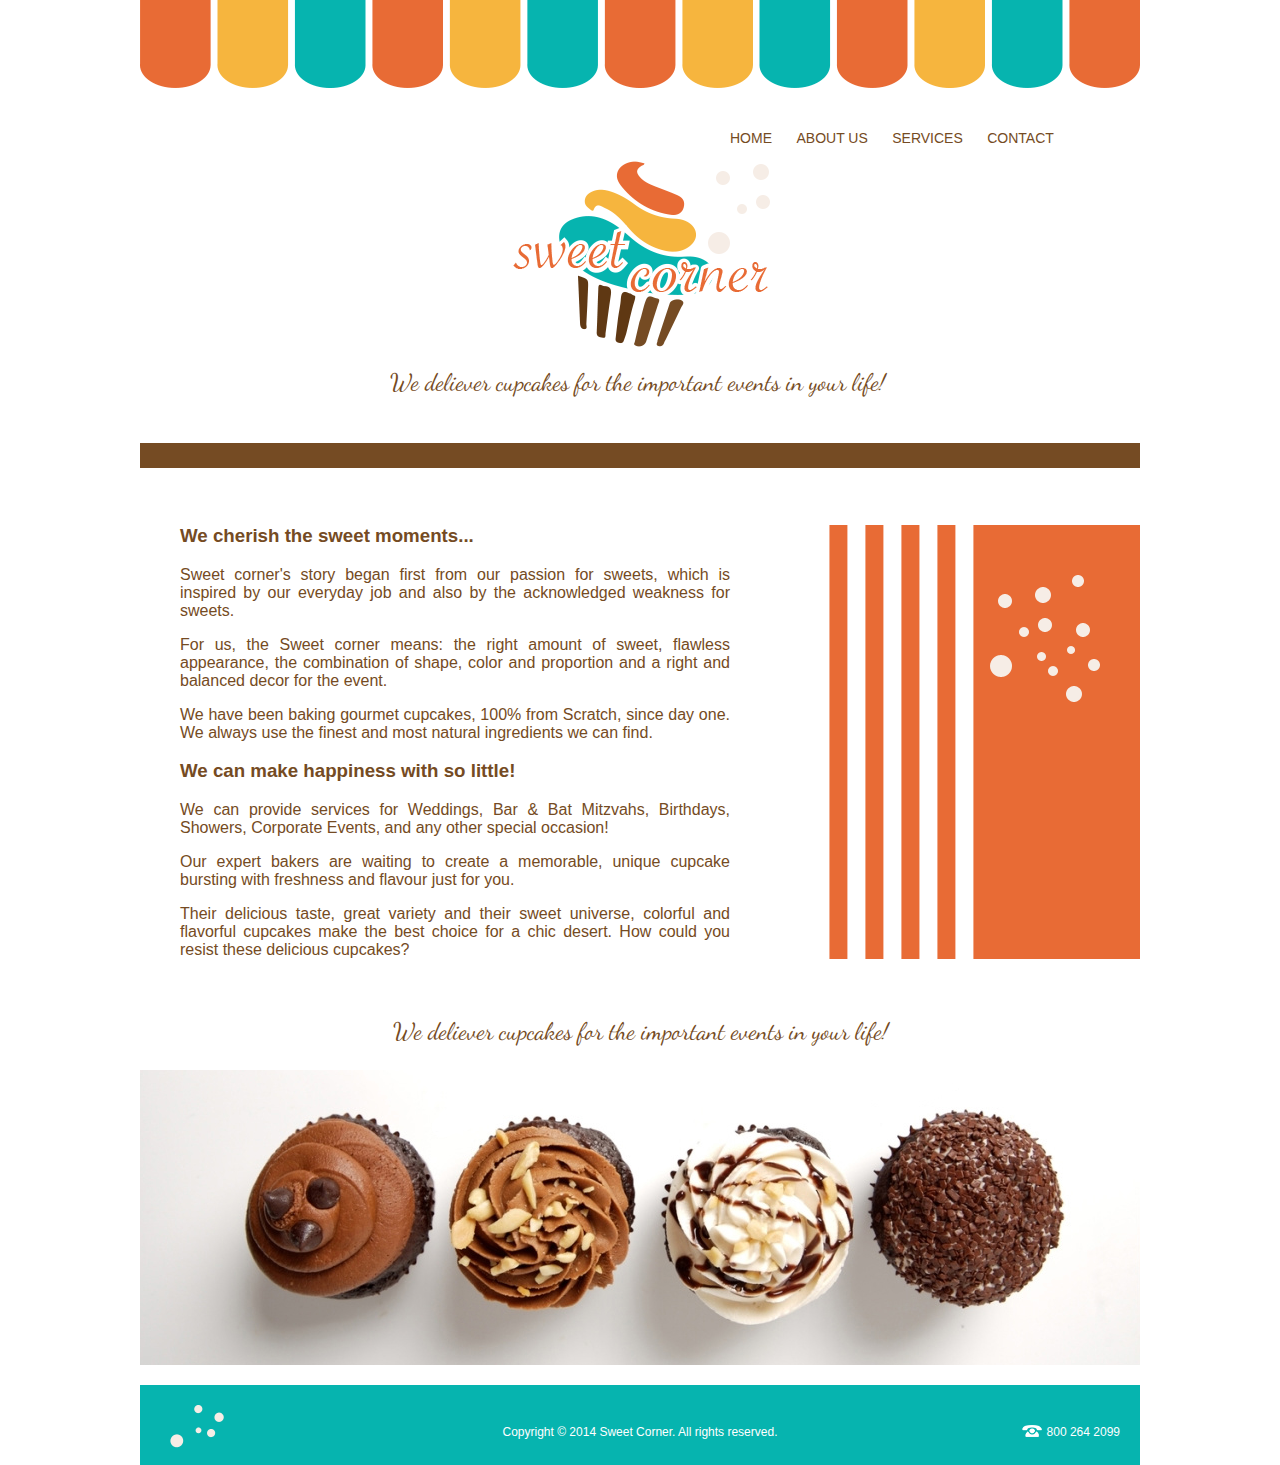
<file: index.html>
<html lang="en">

<head>


    <meta charset="UTF-8" />
    <!-- begin - SEO meta tags -->
    <meta name="title" content="My Sweet Corner Site" />
    <meta name="keywords" content="sweetcorner, sweet, corner, home, index" />
    <meta name="description" content="This is the home of My Sweet Corner Site." />
    <!-- end - SEO meta tags -->
    <title>Eva's Sweet Corner Site | Home</title>
    <!-- Google Fonts -->
    <link href='http://fonts.googleapis.com/css?family=Dancing+Script' rel='stylesheet' type='text/css' />
    <!-- the following CSS file is included for styling -->
    <link media="all" type="text/css" rel="stylesheet" href="css/sc_my_css.css" />

</head>


<body>

    <div class="whole-page-container">

        <div class="wrapper">
            <div id="header">
                <img src="img/awning.png" alt="Colored Awning Header" />

                <div id="nav">
                    <ul>
                        <li><a href="#" data-url="home.html">Home</a>
                        </li>
                        <li><a href="#" data-url="about_us.html">About us</a>
                        </li>
                        <li><a href="#" data-url="services.html">Services</a>
                        </li>
                        <li><a href="#" data-url="contact.html">Contact</a>
                        </li>
                    </ul>
                </div>
                <div id="logo_header">
                    <img src="img/logo.png" alt="Cupcake Logo" />
                </div>

                <div class="dancing-script-italic-font">
                    <p>We deliever cupcakes for the important events in your life!</p>
                </div>
            </div>
        </div>

        <br class="clear-all" />

        <div id="brown_bar"></div>
            
            <div id="center-text-container">
                
    
            </div>
                <br class="clear-all" />


   
        <!-- page footer - begin -->
        <div class="wrapper">
        <footer>
            <div id="footer-dot"><img src="img/dots_footer_white.png"></div>
            <div id="footer-text">Copyright &copy 2014 Sweet Corner. All rights reserved.
            </div>
            <div id="phone_foot">800 264 2099</div>
        </footer>
        </div>
        <!-- page footer - end -->


                
                
                
    
    <script type="text/javascript" src="http://code.jquery.com/jquery-1.11.0.min.js"></script>

    <script>
        
        $(function () {
            $('#nav li a').on('click', clickedLink);
            navigate('home.html');
        });
        function clickedLink() {
            var page_url = $(this).data('url');
            navigate(page_url);
            return false;
        }
            
        function navigate(page_url) {
            $.ajax({
                    url: page_url,
                    success: function (data) {
                        //Insert the contents of data into middle-content-container

                        $('#center-text-container').html(data);
                    },
                dataType: 'text'
            });
        }
                   
    </script>


</body>

</html>
</file>
<file: css/sc_my_css.css>
html, body {
    margin: 0;
    padding: 0;
    color: #754b23;
    font-family: "Arial", Sans-Serif;
}
.whole-page-container {
    width: 1000px;
    margin: auto;
}

.wrapper {
    width: 100%;
    position: relative;
    bottom: 0;
    left: 0;
}


#nav {
    float: right;
    margin-top: 25px;
    margin-right: 20px;
    width: 450px;
}

#nav li a{
    color: #754b23;
    font-size: 14px;
    padding-left: 20px;
    text-transform: uppercase;
    text-decoration: none;
}

#nav li{
    list-style-type: none;
    display: inline;
}

#nav a:hover{
    color: #06b4af;
}

#logo_header {
    position: absolute;
    margin-top: 70px;
    margin-left: 368px;
}

.dancing-script-italic-font p{
    position: absolute;
    font-family: Dancing Script;
    font-style: normal;
    font-size: 24px;
    margin-top: 280px;
    margin-left: 250px;
}

.clear-all {
        clear: both;
}

#brown_bar {
    width: 100%;
    height: 25px;
    background-color: #754b23;
}

#header {
    height: 425px;
    width: 100%;
}

#center-text-container {
    width: 100%;
    position: relative;
}

#body_text {
    margin-top: 57px;
    margin-left: 40px;
    width: 550px;
    text-align: justify;
}



#white_dots {
    position: absolute;
    margin-top: 50px;
    margin-left: 850px;
    width: 110px;
    height: 127px;
}

#bottom_image_home {
    margin-top: 50px;
    width: 100%;
    height: 295;
    position: relative;
}

.dancing-script-italic-font {
    
}

.dancing-script-italic-font-bottom {
    font-family: Dancing Script;
    text-align: center;
    font-style: normal;
    font-size: 24px;
}

#home_bottom_area {
    height: 350px;
    margin: 0;
}

#image_bottom_section {
    position: relative;
    width: 1000px;
    height: 335px;
}

footer {
    height: 80px;
    background-color: 06b4af;
    position: relative;
    width: 100%;
    color: white;
    font-size: 12px;

}


#footer_phone {
    float: right;
    width: 200px;
    padding: 0;
    height: 20px;
    margin-right: 3px;
    margin-top: 35px;
    background: url(../img/phone_symbol.png) no-repeat;
}

#footer_phone p {
    margin: 0;
    padding: 0 0 0 27;
}
    

#footer_white_dots {
    position: absolute;
    margin: 0;
    padding-left: 65px;
    padding-top: 25px;
    width: 54px;
    height: 43px;   
}

#footer_copyright_text {
    position: absolute;
    margin: 0;
    padding-left: 350px;
    padding-top: 19px;
}

#yellow_dots {
    position: absolute;
    margin-top: 70px;
    margin-left: 670px;
    width: 85px;
    height: 106px;
}

#center-text-container_about_us {
    width: 100%;
    background: url(../img/yellow_strips2.png) repeat-y top right;
    position: relative;
}

#image_bottom_section_services {
    position: relative;
}

#contact_colored_form {
    width: 310px;
    height: 400px;
    color: #754b23;
}

.orange_box_form {
    width: 310px;
    height: 35px;
    background-color: #e86b35;
    border: none;
    margin-bottom: 12px;
    padding-left: 10px;
}

.yellow_box_form {
    width: 310px;
    height: 35px;
    background-color: #f6b53e;
    border: none;
    margin-bottom: 12px;
    padding-left: 10px;
}

.green_box_form {
    width: 310px;
    height: 35px;
    background-color: #06b4af;
    border: none;
    margin-bottom: 12px;
    padding-left: 10px;
}

.yellow_textarea_form {
    width: 310px;
    height: 115px;
    background-color: #f6b53e;
    border: none;
    margin-bottom: 12px;
    padding-left: 10px;
    padding-top: 8px;
}

.blue_send_button_form {
    width: 150px;
    height: 35px;
    background-color: #06b4af;
    border: none;
    margin-bottom: 12px;
    padding-left: 10px;
    color: white;
    float: right;
}

#center_contact_top {
    position: relative;
    display: inline-block;
    float: right;
    top: 57px;
    right: 50px;
}

.home {
     background: url(../img/orange_strips1.png) repeat-y top right;
}

#footer-text {
    text-align: center;
    padding-top: 40px;
}

#phone-footer {
    background-image: url("../img/phone_symbol.png");
    background-repeat: no-repeat;
    margin-left: 800px;
    margin-top: 10px;
}

#footer-dot {
    position: absolute;
    margin-top: 20px;
    margin-left: 30px;
}

#phone_foot {
    background-image: url("../img/phone_symbol.png");
    background-repeat: no-repeat;
    position: absolute;
    top: 40px;
    right: 20px;
    padding-left: 25px;
}

form {
    margin: 0;
}

#contact_text {
    top: 57px;
    left: 50px;
    width: 500px;
    text-align: justify;
    position: relative;
    margin: 0;
    display: inline-block;
}


#contact_text a{
    text-decoration: none;
    color: #06b4af;
}

#contact-form {
    width: 310px;
    position: absolute;
    right: 80px;
    top: 40px;
    font-size: 12px;
}

#contact-form button {
    width: 50%;
    float: right;
    border: 0;
    color: white;
    height: 35px;
    text-transform: uppercase;
    font-weight: bold;
    background-color: #06b4af;
}


#contact-form input {
    width: 300px;
    padding-left: 10px;
    height: 35px;
    color: #754b23;
    border: 0;
    margin-bottom: 10px;
}


#white-dots-right {
    width: 85px;
    height: 106px;
    left: 750px;
    top: 100px;
    background: url(../img/white_dots_flip.png) no-repeat;
    position: absolute;
}

#schedule-container {
    width: 100%;
    margin-left: 40px;
    padding-top: 50px;
    position: relative;
}

#work-schedule {
    width: 369px;
}

#work-schedule th {  
    width: 152px;
    height: 35px;
    background: #f6ede6;
    font-weight: normal;
    color: #754b23;
    border-spacing: 10px;
}

#work-schedule td {  
    background: #f6ede6;
    width: 217px;
    height: 35px;
    text-align: center;
    border-spacing: 10px;
}

td tr day hour {
    background-color: #efefef;
    text-align: center;
    border-right:  5px solid white;
}

.day {
    width: 152px;
    height: 35px;
}

.hours {
    width: 218px;
    height: 35px;
}

#white-dots-left {
    width: 85px;
    height: 106px;
    left: 300px;
    top: 300px;
    background: url(../img/white_dots.png) no-repeat;
    position: absolute;
}
</file>
